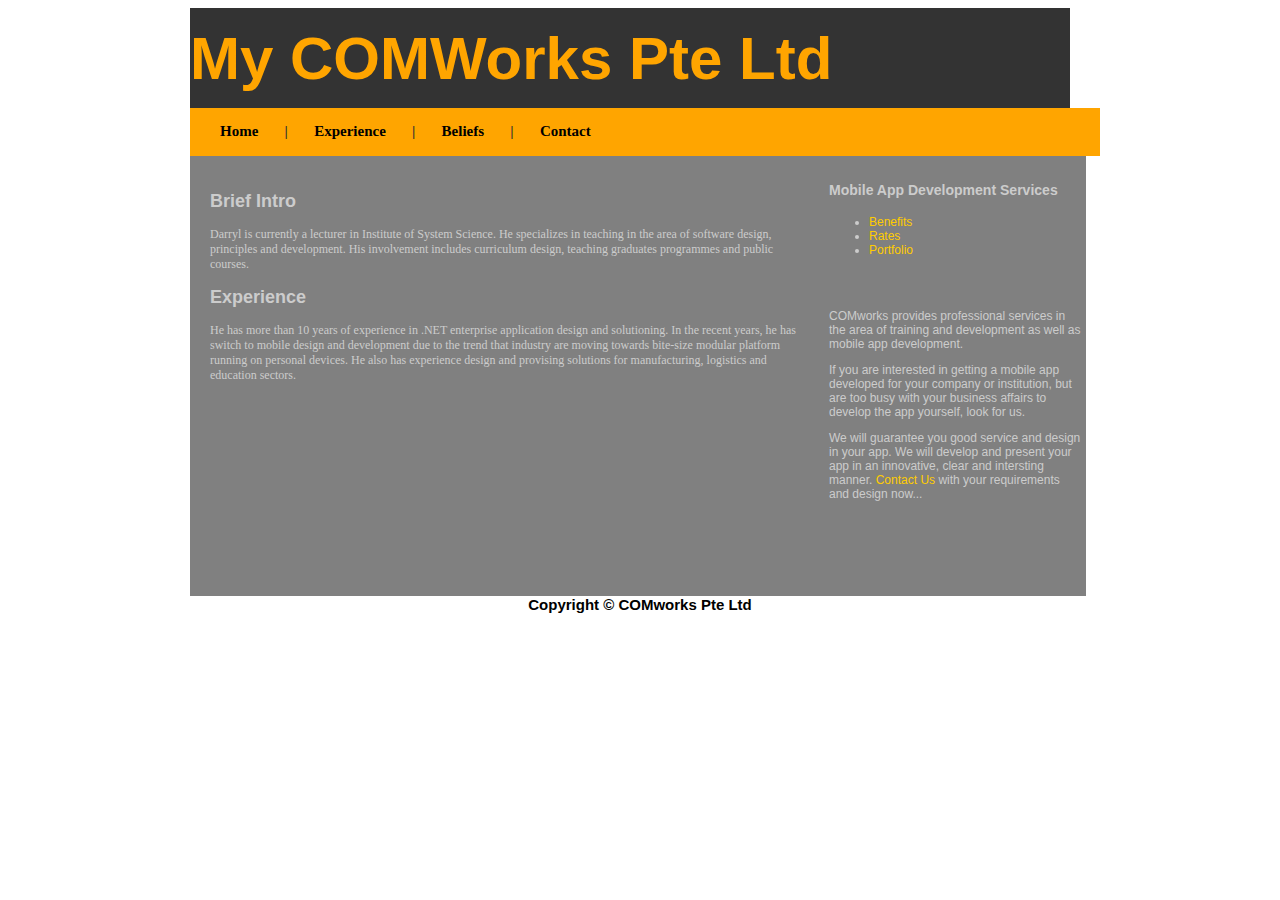
<file: index.html>
<!doctype html>
<html lang="en">
    <head>
        <meta charset="utf-8">
        <title>My First HTML5 Web Page</title>

        <link rel="stylesheet" href="./css/style01.css">
    </head>
    <body>
        <div id="wrapper">
            <header>
                <h1>My COMWorks Pte Ltd</h1>
            </header>
            <nav>
                <a href="#">Home</a> &nbsp;&nbsp;&nbsp;&nbsp;&nbsp; | &nbsp;&nbsp;&nbsp;&nbsp;&nbsp;
                <a href="#">Experience</a> &nbsp;&nbsp;&nbsp;&nbsp;&nbsp; | &nbsp;&nbsp;&nbsp;&nbsp;&nbsp;
                <a href="#">Beliefs</a> &nbsp;&nbsp;&nbsp;&nbsp;&nbsp; | &nbsp;&nbsp;&nbsp;&nbsp;&nbsp;
                <a href="#">Contact</a>
            </nav>

            <article>
                <section>
                    <h2>Brief Intro</h2>
                    <p>
                        Darryl is currently a lecturer in Institute of System Science.
                        He specializes in teaching in the area of software design, principles and development.
                        His involvement includes curriculum design, teaching graduates programmes and public courses. 
                    </p>
                </section>

                <section>
                    <h2>Experience</h2>
                    <p>
                        He has more than 10 years of experience in .NET enterprise application design and solutioning.
                        In the recent years, he has switch to mobile design and development due to the trend that
                        industry are moving towards bite-size modular platform running on personal devices.
                        He also has experience design and provising solutions for manufacturing, logistics and education sectors.
                    </p>
                </section>
            </article>

            <aside>
                <h3>Mobile App Development Services</h3>
                <ul>
                    <li><a href="#">Benefits</a></li>
                    <li><a href="#">Rates</a></li>
                    <li><a href="#">Portfolio</a></li>
                </ul>
                <br>
                <br>
                <p>COMworks provides professional services in the area of 
                    training and development as well as mobile app development.
                </p>
                <p>
                    If you are interested in getting a mobile app developed 
                    for your company or institution, 
                    but are too busy with your business affairs to develop the app yourself, 
                    look for us.
                </p>
                <p>
                    We will guarantee you good service and design in your app. 
                    We will develop and present your app in an innovative, clear and intersting manner.
                    <a href="#">Contact Us</a> with your requirements and design now...
                </p>
            </aside>

            <footer>
                Copyright &copy; COMworks Pte Ltd
            </footer>
        </div>
    </body>
</html>
</file>
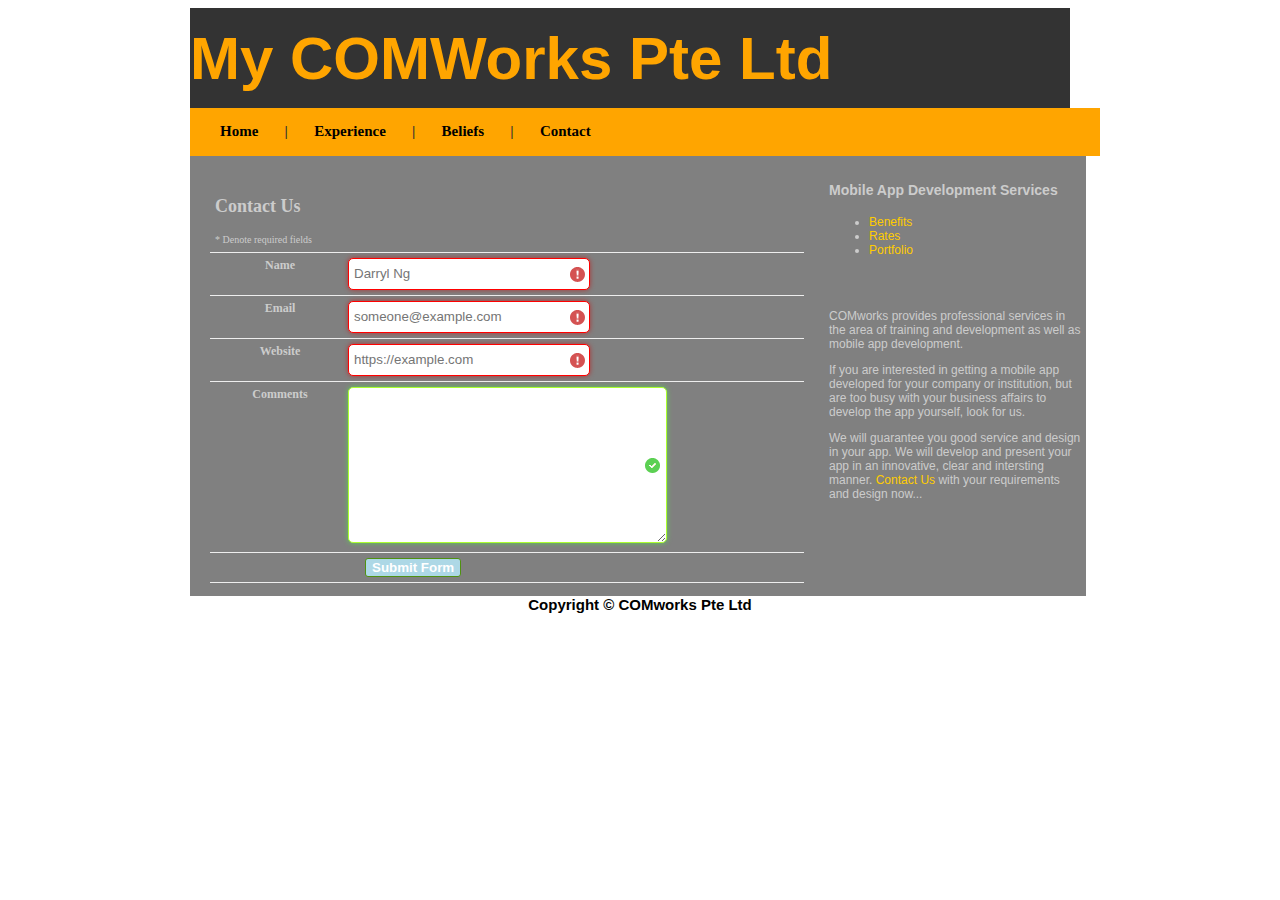
<file: contact.html>
<!doctype html>
<html lang="en">
    <head>
        <meta charset="utf-8">
        <title>My First HTML5 Web Page</title>

        <link rel="stylesheet" href="./css/style01.css">
    </head>
    <body>
        <div id="wrapper">
            <header>
                <h1>My COMWorks Pte Ltd</h1>
            </header>
            <nav>
                <a href="#">Home</a> &nbsp;&nbsp;&nbsp;&nbsp;&nbsp; | &nbsp;&nbsp;&nbsp;&nbsp;&nbsp;
                <a href="#">Experience</a> &nbsp;&nbsp;&nbsp;&nbsp;&nbsp; | &nbsp;&nbsp;&nbsp;&nbsp;&nbsp;
                <a href="#">Beliefs</a> &nbsp;&nbsp;&nbsp;&nbsp;&nbsp; | &nbsp;&nbsp;&nbsp;&nbsp;&nbsp;
                <a href="#">Contact</a>
            </nav>

            <article>
                <section>
                    <form class="contact_form" action="#" method="post" name="contact_form">
                        <ul>
                            <li>
                                <h2>Contact Us</h2>
                                <span class="required_notification">* Denote required fields</span>
                            </li>
                            <li>
                                <label for="name">Name</label>
                                <input type="text" placeholder="Darryl Ng" required />
                                <span class="form_hint">Name is required</span>
                            </li>
                            <li>
                                <label for="email">Email</label>
                                <input type="email" placeholder="someone@example.com" required />
                                <span class="form_hint">Enter proper email format, i.e. someone@example.com</span>
                            </li>
                            <li>
                                <label for="url">Website</label>
                                <input type="url" placeholder="https://example.com" required pattern="(http|https)://.+" />
                                <span class="form_hint">Enter valid url format</span>
                            </li>
                            <li>
                                <label for="comments">Comments</label>
                                <textarea name="message" cols="50" rows="10"></textarea>
                            </li>
                            <li>
                                <button class="submit" type="submit">Submit Form</button>
                            </li>
                        </ul>
                    </form>
                </section>
            </article>

            <aside>
                <h3>Mobile App Development Services</h3>
                <ul>
                    <li><a href="#">Benefits</a></li>
                    <li><a href="#">Rates</a></li>
                    <li><a href="#">Portfolio</a></li>
                </ul>
                <br>
                <br>
                <p>COMworks provides professional services in the area of 
                    training and development as well as mobile app development.
                </p>
                <p>
                    If you are interested in getting a mobile app developed 
                    for your company or institution, 
                    but are too busy with your business affairs to develop the app yourself, 
                    look for us.
                </p>
                <p>
                    We will guarantee you good service and design in your app. 
                    We will develop and present your app in an innovative, clear and intersting manner.
                    <a href="#">Contact Us</a> with your requirements and design now...
                </p>
            </aside>

            <footer>
                Copyright &copy; COMworks Pte Ltd
            </footer>
        </div>
    </body>
</html>
</file>
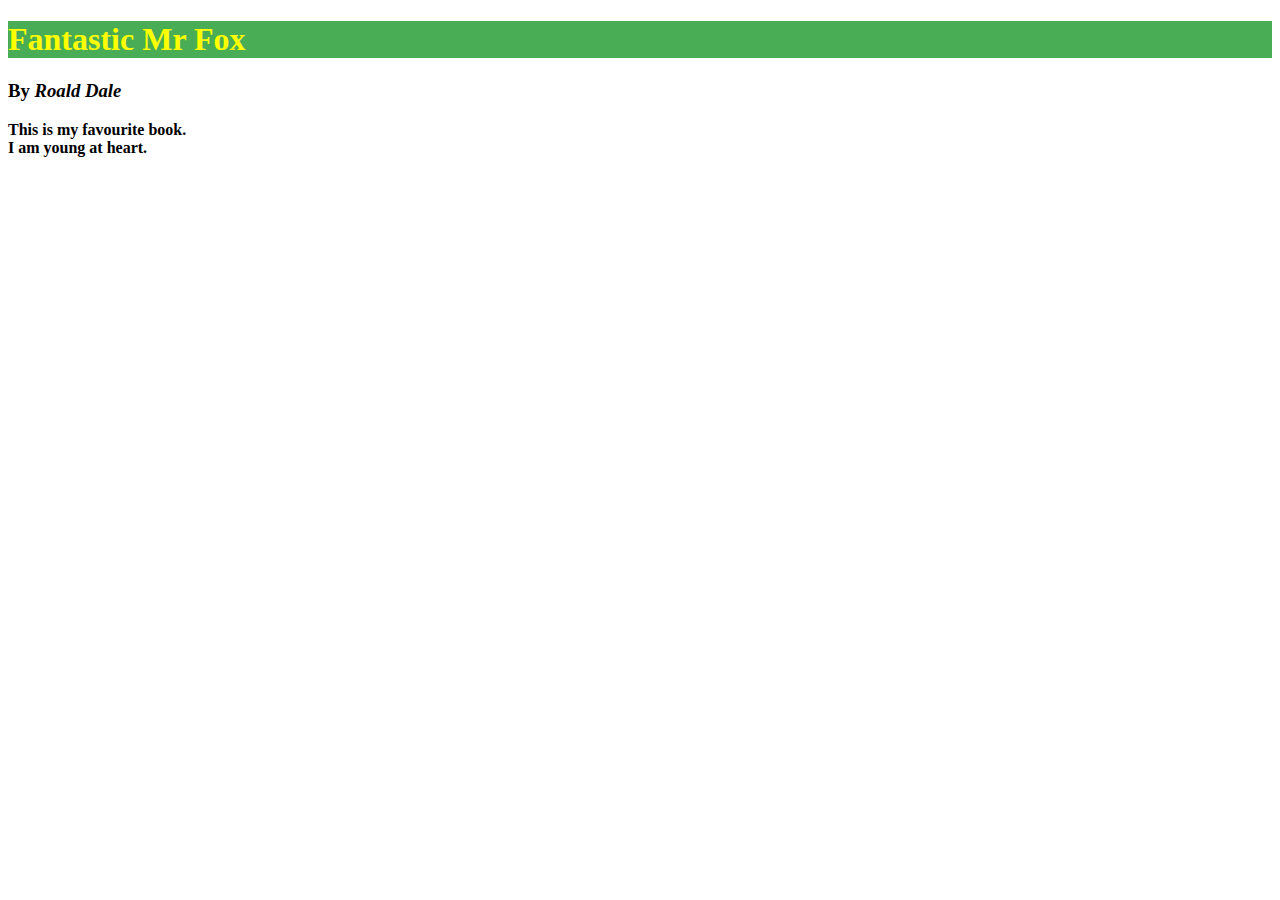
<file: home.html>
<!doctype html>
<html>
    <head>

        <!--
            include links to css, javascript files
            meta data objects
        -->
        <link rel="stylesheet" href="./css/style.css">

        <title>My First HTML Page</title>
    </head>

    <body>
        <h1>Fantastic Mr Fox</h1>
        <p>
            <h3>By <em>Roald Dale</em></h3>
        </p>
        <p class="nice">
            This is my favourite book. 
            <br>
            I am young at heart.
        </p>
    </body>
</html>
</file>
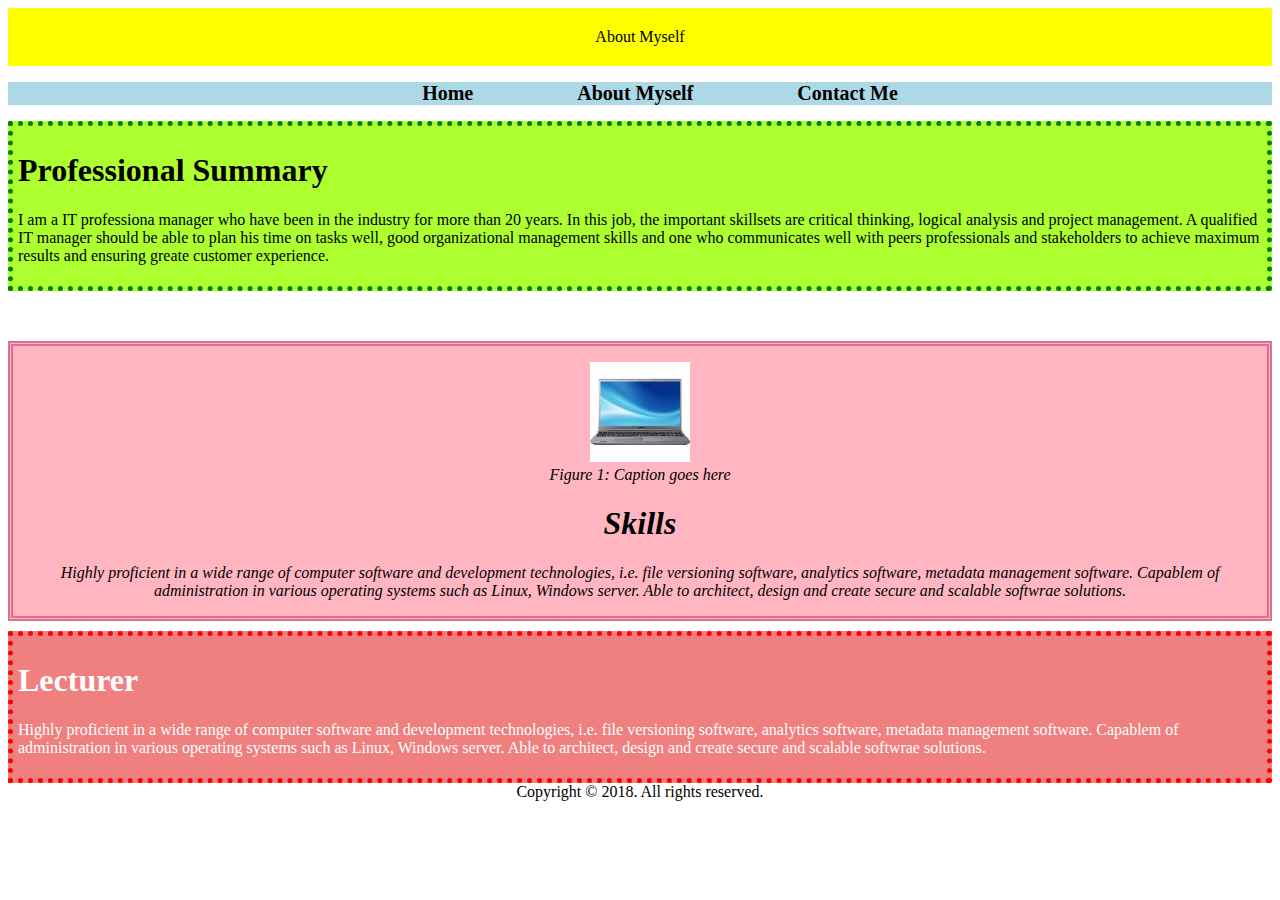
<file: sample01.html>
<!doctype html>
<html>
    <head>
        <title>My Simple HTML5 layout 01</title>
        <link rel="stylesheet" href="./css/stylesheet.css">
    </head>
    <body>
        <div id="header">
            About Myself
        </div>

        <div id="nav">
            <ul>
                <li>
                    <a href="#">Home</a>
                </li>
                <li>
                    <a href="#">About Myself</a>
                </li>
                <li>
                    <a href="#">Contact Me</a>
                </li>
            </ul>
        </div>

        <div id="article">
            <h1>Professional Summary</h1>
            <p>
                I am a IT professiona manager who have been in the industry for more than 20 years.
                In this job, the important skillsets are critical thinking, logical analysis and project management.
                A qualified IT manager should be able to plan his time on tasks well, good organizational management skills and one
                who communicates well with peers professionals and stakeholders to achieve maximum results and ensuring greate customer experience.
            </p>
        </div>

        <aside>
            <figure>
                <img src='./images/laptop.jpg' height="100px" width="100px">
                <figcaption>Figure 1: Caption goes here</figcaption>
            </figure>
            <h1>Skills</h1>
            <p>
                Highly proficient in a wide range of computer software and development technologies, i.e. file versioning software, analytics software, metadata management software.
                Capablem of administration in various operating systems such as Linux, Windows server.
                Able to architect, design and create secure and scalable softwrae solutions.
            </p>
        </aside>

        <section>
            <h1>Lecturer</h1>
            <p>
                Highly proficient in a wide range of computer software and development technologies, i.e. file versioning software, analytics software, metadata management software.
                Capablem of administration in various operating systems such as Linux, Windows server.
                Able to architect, design and create secure and scalable softwrae solutions.
            </p>
        </section>

        <footer>
            Copyright &copy; 2018. All rights reserved.
        </footer>
    </body>
</html>
</file>
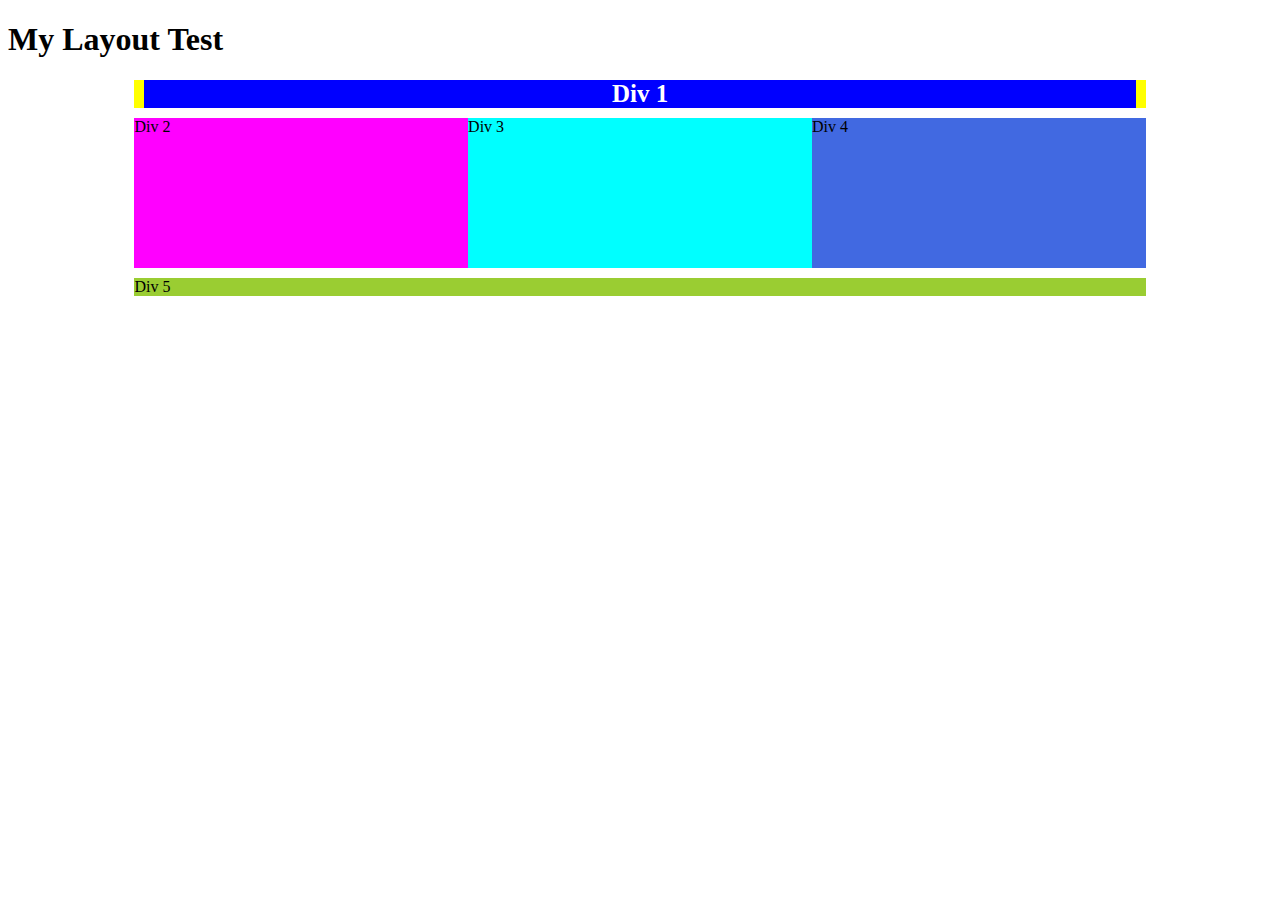
<file: sample02.html>
<!doctype html>
<html>
    <head>
        <title>My Sample HTML5 layout</title>
        <link rel="stylesheet" href="./css/sample02.css" />
    </head>

    <body>
        <h1>My Layout Test</h1>

        <div id="container">
            <div id="div1">Div 1</div>
            <div id="div2">Div 2</div>
            <div id="div3">Div 3</div>
            <div id="div4">Div 4</div>
            <div id="div5">Div 5</div>
        </div>
    </body>
</html>
</file>
<file: css/style01.css>
#wrapper {
    background-color: #333;
    float: inherit;
    width: 900px;
    position: relative;
    margin: 0 auto 0 auto;
}

header {
    float: left;
    width: 880px;
    height: 100px;
    background-color:#333;
    color: orange;
    font-size: 30px;
    font-family: Arial, Helvetica, sans-serif;
}

h1, h2, h3 {
    font-family: Arial, Helvetica, sans-serif;
    line-height: 21px;
}

nav {
    float: left;
    width: 880px;
    height: 30px;
    background-color: orange;
    font-family: 'Times New Roman', Times, serif;
    font-weight: bold;
    font-size: 15px;
    color: #333;
    padding: 15px 0px 3px 30px;
}

nav a {
    color: #000;
    text-decoration: none;
}

nav a:hover {
    color: blue;
    text-decoration: underline;
}

a {
    color: #FC0;
    text-decoration: none;
}

a:hover {
    text-decoration: underline;
}
 
article {
    float:left;
    width: 66%;
    background-color: gray;
    font-family: 'Times New Roman', Times, serif;
    font-style: normal;
    font-size: 12px;
    color: #ccc;
    padding: 20px 20px 20px 20px;
    height: 400px; 
}

section {

}

aside {
    float: left;
    width: 28%;
    background-color: gray;
    font-family: Arial, Helvetica, sans-serif;
    font-style: normal;
    font-size: 12px;
    color: #ccc;
    padding: 10px 5px 10px 5px;
    height: 420px; 
}

footer {
    background-color: #fff;
    text-align: center;
    font-family: 'Segoe UI', Tahoma, Geneva, Verdana, sans-serif;
    font-weight: bold;
    font-size: 15px;

}

/* contact form */

.contact_form h2, .contact_form label {
    font-family: 'Times New Roman', Times, serif;
    font-weight: bold;
}

.contact_form ul {
    width: 100%;
    list-style-type: none;
    list-style-position: outside;
    margin: 0px;
    padding: 0px;
}

.contact_form li {
    padding: 5px;
    border-bottom: 1px solid #eee;
    position: relative;
}

.required_notification, .form_hint {
    font-size: 10px;
}

*:focus {
    outline: none;
}

.contact_form label {
    width: 130px;
    display: inline-block;
    text-align: center;
    vertical-align: top;
}

.contact_form input {
    width : 220px;
    height : 20px;
    padding: 5px 5px;
}

.contact_form textarea {
    width : 300px;
}

.contact_form button {
    margin-left: 150px;
}

.contact_form input, .contact_form textarea {
    border: 1px solid #aaa;
    box-shadow: 0px 0px 3px #ccc, 0px 10px 15px #eee inset;
    border-radius: 5px;
    padding-right: 15px;
    -moz-transition: padding .2s;
    -webkit-transiton: padding .2s;
    -o-transition: padding .2s;
    transition: padding .2s;
}

.contact_form input:focus, .contact_form textarea:focus {
    background: #ffffff;
    border: 1px solid #555;
    box-shadow: 0px 0px 3px #aaa;
    padding-right: 30px;
}

.contact_form input:required, .contact_form textarea:required {
    background: #fff url('../images/red_asterisk.png') no-repeat 98% center;
}

.contact_form input:valid, .contact_form textarea:valid {
    background: #fff url('../images/valid.png') no-repeat 98% center;
    box-shadow: 0 0 5px #5cd053;
    border-color: greenyellow;
}

.contact_form input:invalid, .contact_form textarea:invalid {
    background: #fff url('../images/invalid.png') no-repeat 98% center;
    box-shadow: 0 0 5px #b03535;
    border-color: red;
}

button.submit {
    background-color: lightblue;
    border-radius: 3px;
    -webkit-border-radius: 3px;
    -moz-border-radius: 3px;
    border: 1px solid #509111;
    color: #fff;
    font-weight: bold;
}

button.submit:hover {
    cursor: pointer;
}

button.submit:active {
    background-color: blue;
    border-radius: 3px;
    -webkit-border-radius: 3px;
    -moz-border-radius: 3px;
    border: 1px solid #5e56ca;
    color: #fff;
    font-weight: bold;
}


.form_hint {
    background: #d45252;
    border-radius: 3px 3px 3px 3px;
    color: yellow;
    margin-left: 5px;
    padding: 1px 5px;
    position: absolute;
    display: none;
}

.form_hint::before {
    content:"\25C0";
    position: absolute;
    color: #d45252;
    top: 1px;
    left: -6px;
}

.contact_form input:focus + .form_hint { 
    display: inline;
}

.contact_form input:required:valid + .form_hint {
    background: #28921f;
    /* display: none; */
}

.contact_form input:required:valid + .form_hint::before {
    color: #28921f;
}
</file>
<file: css/style.css>
h1 {
    background-color: #48ad55;
    color: yellow;
}

p {
    background: green;
}

.nice {
    background: #fff;
    font-weight: bold;
}
</file>
<file: css/stylesheet.css>
#header {
    padding: 20px;
    text-align: center;
    background: yellow;
}

#nav {
    text-align: center;
    background: lightblue;
}

#nav ul {
    list-style-type: none;
}

#nav ul li {
    display: inline-block;
    padding-left: 50px;
    padding-right: 50px;
    font-weight: bold;
    font-size: 20px;
}

#nav ul li a {
    color: black;
    text-decoration: none;
}

#article {
    padding: 5px;
    border: 5px dotted green;
    background: greenyellow;
}

aside {
    margin-top: 50px;
    background-color: lightpink;
    text-align: center;
    font-style: italic;
    border: 5px double palevioletred;
}

section {
    padding: 5px;
    margin-top: 10px;
    border: 5px dotted red;
    background: lightcoral;
    color:white;
}

footer {
    text-align: center;
}
</file>
<file: css/sample02.css>
#container {
    width: 80%;
    margin: 20px auto;
    background-color: yellow;
}

#div1 {
    background-color: blue;
    color: white;
    text-align: center;
    font-weight: bold;
    font-size: 25px;
    margin : 0px 10px 10px 10px;
}

#div2 {
    float: left;
    width: 33%;
    height: 150px;
    background-color: fuchsia;
}

#div3 {
    float: left;
    width: 33%;
    height: 150px;
    padding-right: 1%;
    background-color: cyan;
}

#div4 {
    float: left;
    width: 33%;
    height: 150px;
    background-color: royalblue;
}

#div5 {
    float: left;
    width: 100%;
    background-color: yellowgreen;
    margin-top: 10px;
}
</file>
